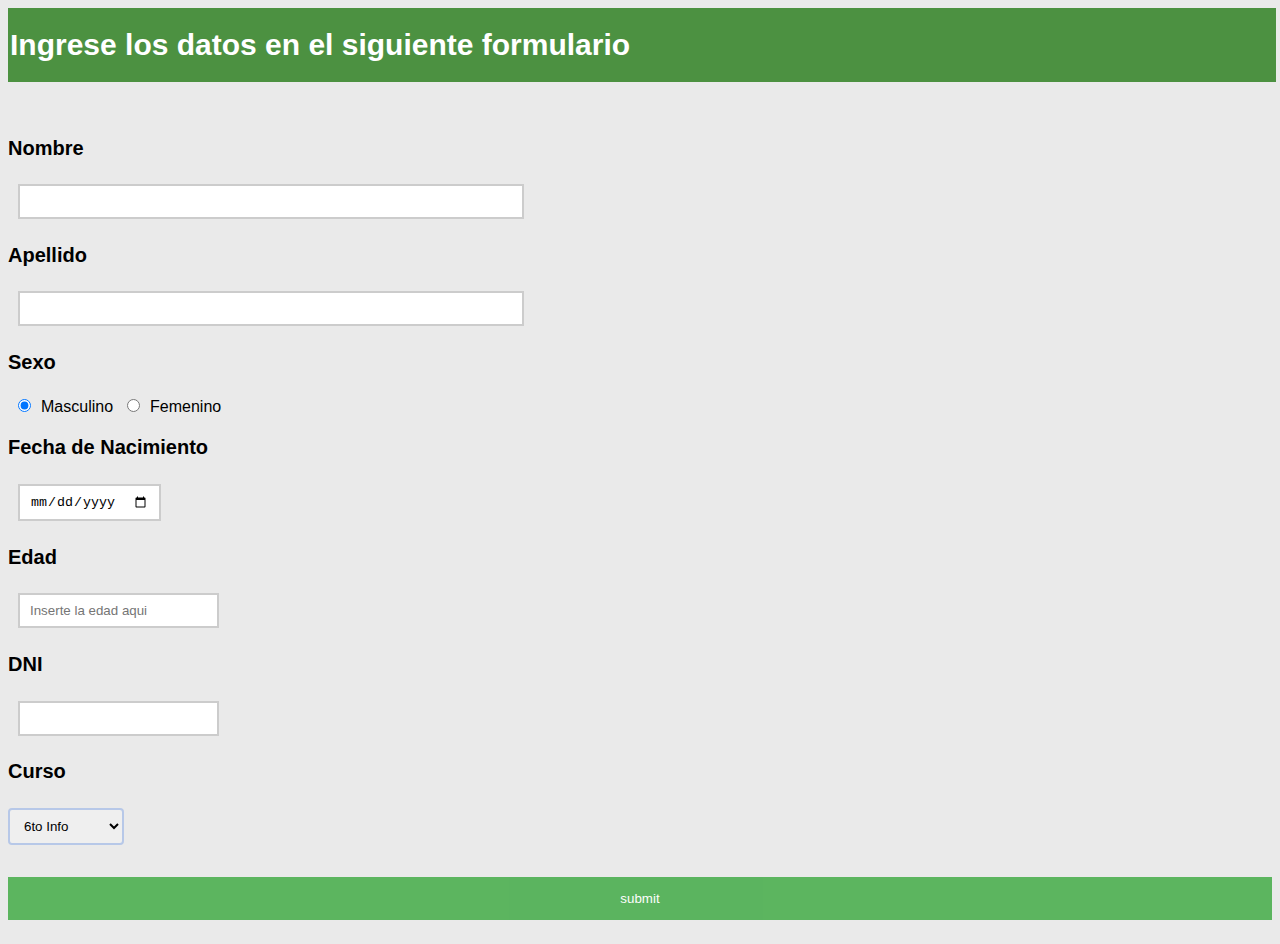
<file: form.html>
<html>
<head>
  <link rel="stylesheet" href="format_form.css">
</head>
<body>
<form action="form.php" method="post">

<h1>Ingrese los datos en el siguiente formulario</h1>
<label for= "Nombre"><h2>Nombre</h2></label>
<input type="text" id="Nombre" />


<label for= "Apellido"><h2>Apellido</h2></label>
<input type="text" id="Apellido" />

<label for= "Sexo"><h2>Sexo</h2></label>
<input type="radio" name="Sexo" value="male" id="Sexo" checked><label for= "Sexo">Masculino</label>
<input type="radio" name="Sexo" value="female" id="Sexo"><label for= "Sexo">Femenino</label>

<label for="Nac"><h2>Fecha de Nacimiento</h2></label>
<input type="date" name="Nac">

<label for="Edad"><h2>Edad</h2></label>
<input type="number"  placeholder="Inserte la edad aqui" name="Edad">

<label for="DNI"><h2>DNI</h2></label>
<input type="number" id="DNI" />

<h2>Curso</h2>
<select>
  <option id="Curso" value="6to Info"><h2>6to Info</h2></option>
  <option id="Curso" value="6to TCO"><h2>6to TCO</h2></option>
  <option id="Curso" value="6to Electro"><h2>6to Electro</h2></option>
  <option id="Curso" value="6to Mec"><h2>6to Mec</h2></option>
  <option id="Curso" value="6to Plantas"><h2>6to Plantas</h2></option>
  <option id="Curso" value="6to Química"><h2>6to Química</h2></option>
</select>
<h2></h2>
<input type="submit" value="submit" id = "submit" >
</body>
</html>
</file>
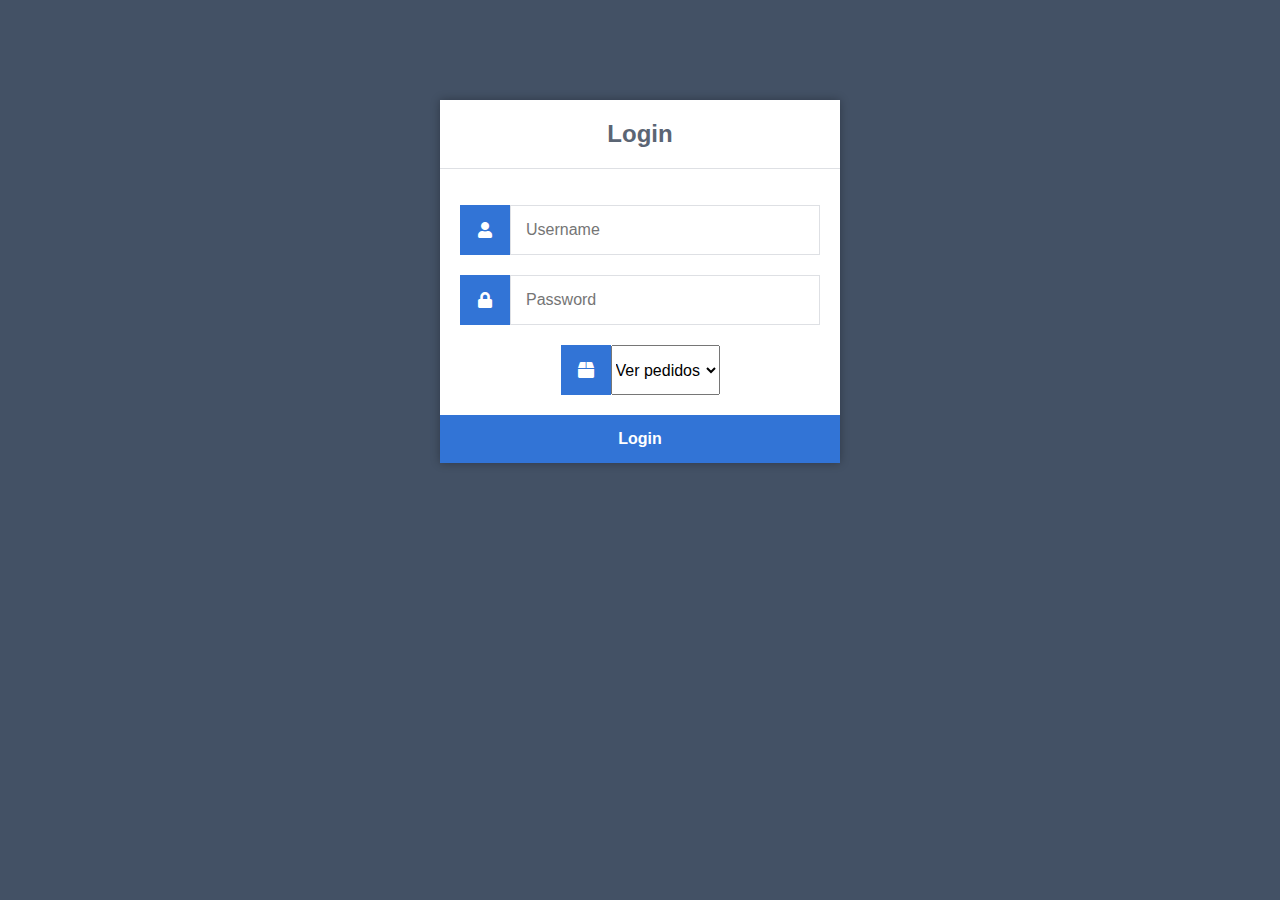
<file: login.html>
<!DOCTYPE html>
<html>
	<head>
		<meta charset="utf-8">
		<title>Login</title>
		<link rel="stylesheet" href="https://use.fontawesome.com/releases/v5.7.1/css/all.css">
		<link href="format_login.css" rel="stylesheet" type="text/css">
	</head>
	<body>
		<div class="login">
			<h1>Login</h1>
			<form method="POST" action="authenticate.php">
				
				<label for="username">
					<i class="fas fa-user"></i>
				</label>
				<input type="text" name="username" placeholder="Username" id="username" required>
				
				<label for="password">
					<i class="fas fa-lock"></i>
				</label>
				<input type="password" name="password" placeholder="Password" id="password" required>
				
				<label for="page">
					<i class="fas fa-box"></i>
				</label>  
				<select name="page" id="page">
					<option value="pedidos" selected>Ver pedidos</option>
					<option value="menu">Editar menu</option>
				</select>
		
				<input type="submit" value="Login">
			</form>
		</div>
	</body>
</html>
</file>
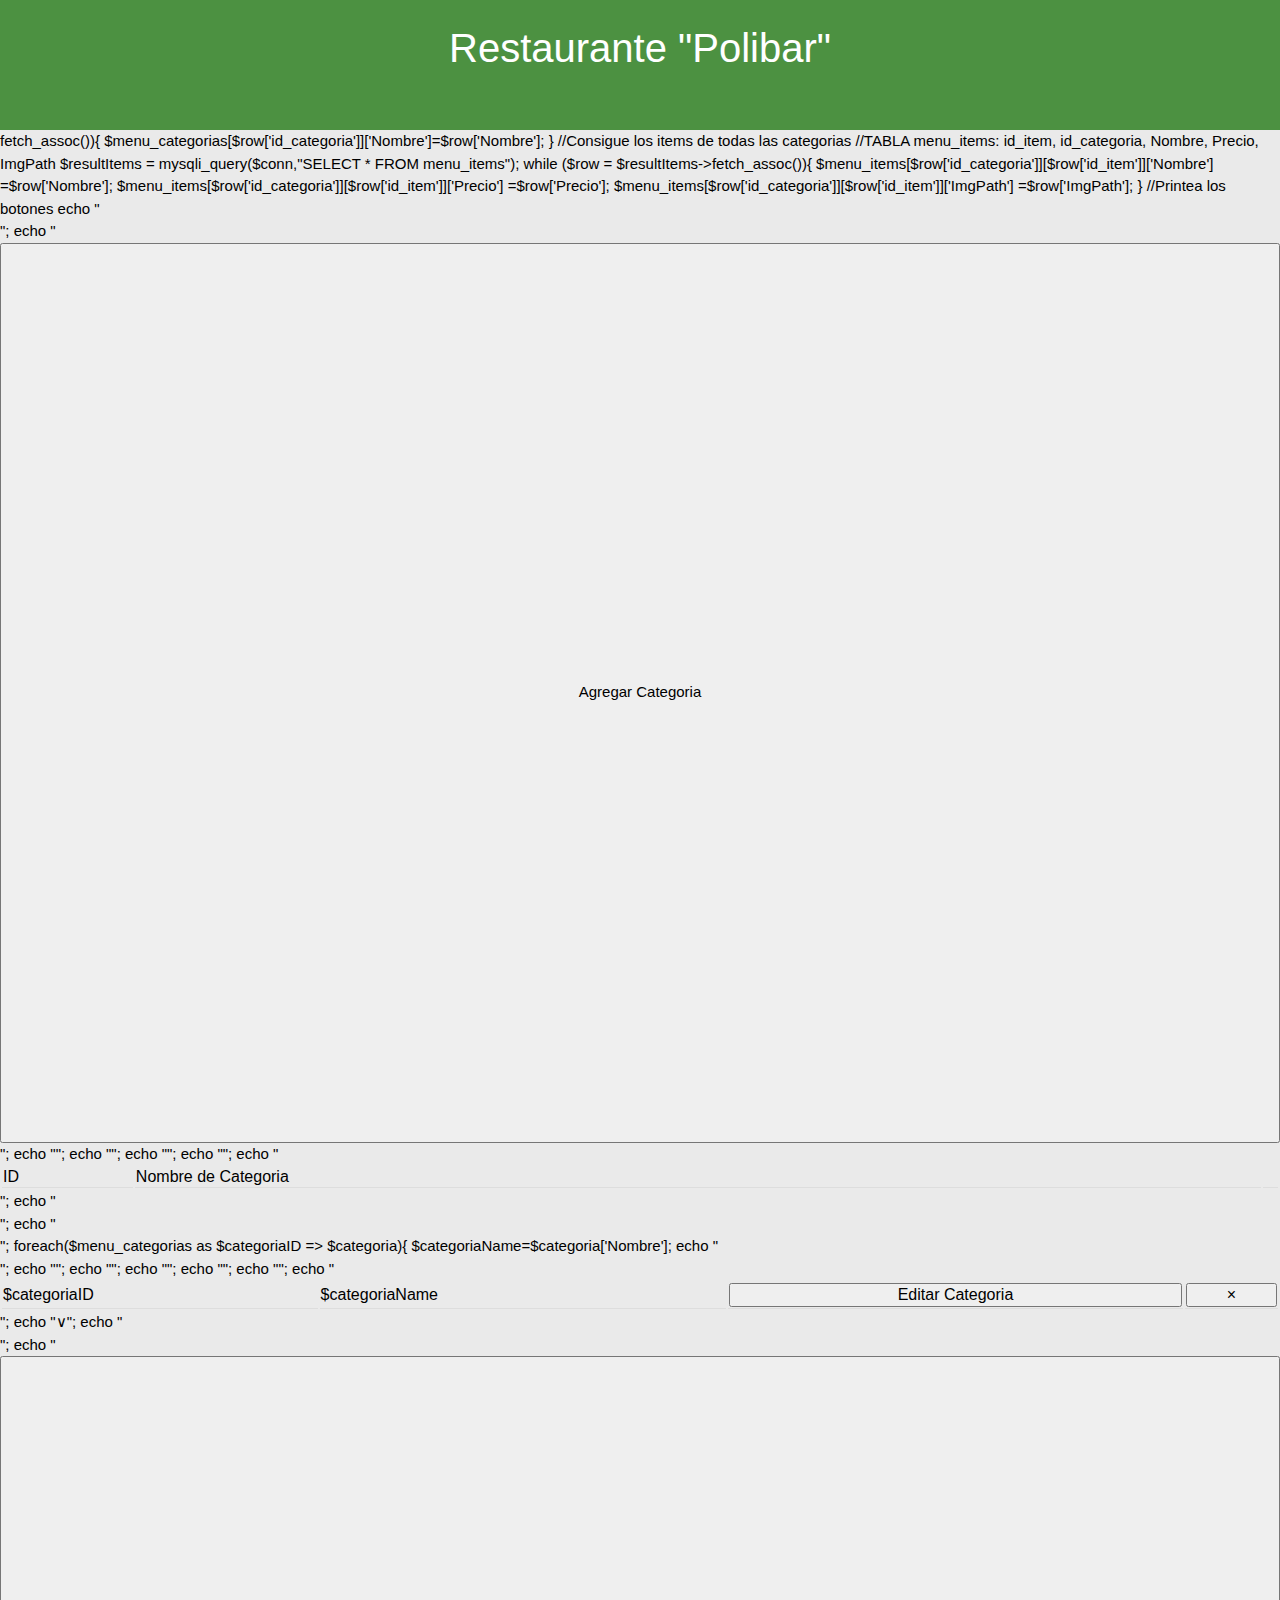
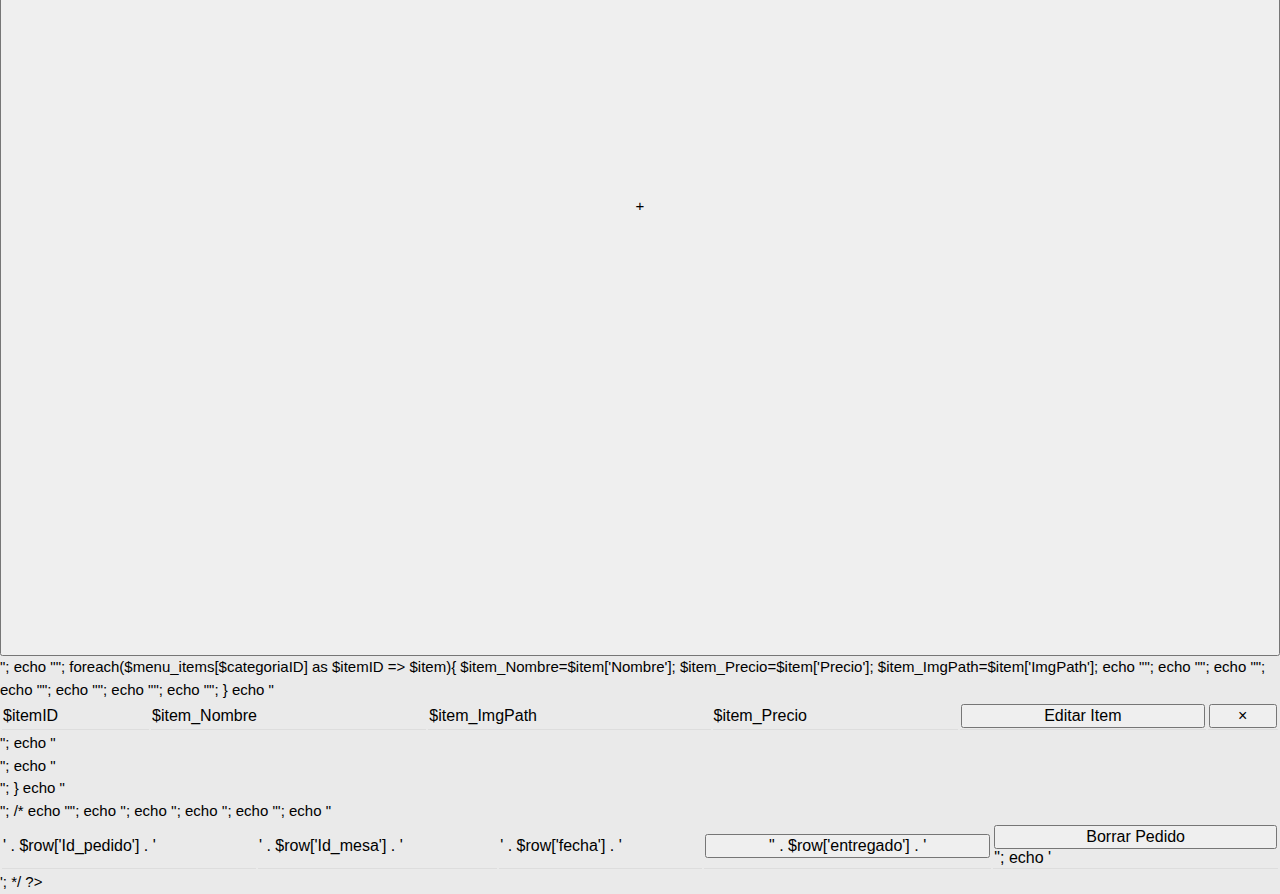
<file: menuDatabase.html>
<html>
<head>
<link rel="stylesheet" href="w3.css">
<link rel="stylesheet" href="format_index.css">
<script type="text/javascript" src="XmlHttpRequest.js"></script>
	<script>
	//var databaseDisplay_timer = setInterval(do_xhr, 3000,"GET","menuDatabase_getItems.php",0,databaseDisplay_PosRequest);

	//function databaseDisplay(){
	do_xhr("GET","menuDatabase_getItems.php",0,databaseDisplay_PosRequest);

	var PUBLIC_displayLocation;
	//}
	function CreateFormTemplate(containerInit){
		containerInit.className="w3-modal";
		containerInit.style="display:block";
		containerInit.id="currentForm";

		var containerTempElement=document.createElement("div");
		containerTempElement.className="w3-modal-content w3-animate-zoom";
		containerTempElement.style="height:auto";
		containerInit.appendChild(containerTempElement);
		
		var containerBase=document.createElement("div");
		containerBase.className="w3-container";
		containerBase.id="currentForm_Interior";
		containerTempElement.appendChild(containerBase);

		var containerCloseButton=document.createElement("span");
		containerCloseButton.className="w3-button w3-display-topright";
		containerCloseButton.innerHTML="&times;";
		containerCloseButton.addEventListener("click", function() {
			var FormToDelete=document.getElementById("currentForm");
			FormToDelete.parentNode.removeChild(FormToDelete);
		});
		containerBase.appendChild(containerCloseButton);


		return containerBase;
	}
//----------------------------------------------------------------------------------------------------
//MODIFICAR
//----------------------------------------------------------------------------------------------------
	function Categoria_Editar(categoriaID){
		var containerInit=document.createElement("div");
		var containerBase=CreateFormTemplate(containerInit);

		var categoriaFullID="Categoria_"+categoriaID;

		var FormElement=document.createElement("form");
		FormElement.id="categoria_form";
		FormElement.action="javascript:;";
		FormElement.onsubmit= function() {
			var args=dataRow_getArgs("categoria_form",categoriaFullID,1);
			do_xhr('POST',"menuDatabase_editDatabase.php",args,tempEnd);
		};
		containerBase.appendChild(FormElement);

		var categoriaElement=document.getElementById(categoriaFullID);
		var categoriaName=categoriaElement.querySelector('td[name="Name"]').innerHTML;
		
		var inputElement=document.createElement("input");
		inputElement.type="hidden";
		inputElement.name="action";
		inputElement.value="categoria_editar";
		FormElement.appendChild(inputElement);
		
		var inputElement=document.createElement("input");
		inputElement.type="hidden";
		inputElement.name="ID";
		inputElement.value=categoriaID;
		FormElement.appendChild(inputElement);
		
		var inputLabel=document.createElement("label");
		inputLabel.innerHTML="<b>Nombre de categoria</b>";
		inputLabel.className="w3-text-black";
		FormElement.appendChild(inputLabel);

		var inputElement=document.createElement("input");
		inputElement.className="w3-input";
		inputElement.type="text";
		inputElement.name="Name";
		inputElement.value=categoriaName;
		FormElement.appendChild(inputElement);

		var inputElement=document.createElement("input");
		inputElement.className="w3-btn w3-green";
		inputElement.type="submit";
		inputElement.name="submit";
		inputElement.value="Actualizar";
		FormElement.appendChild(inputElement);

		document.body.appendChild(containerInit);
	}

	function Item_Editar(itemID){
		var itemFullID="Item_"+itemID;

		var containerInit=document.createElement("div");
		var containerBase=CreateFormTemplate(containerInit);

		var FormElement=document.createElement("form");
		FormElement.id="item_form";
		FormElement.action="javascript:;";
		FormElement.onsubmit= function() {
			var args=dataRow_getArgs("item_form",itemFullID,1);
			do_xhr('POST',"menuDatabase_editDatabase.php",args,tempEnd);
		};
		containerBase.appendChild(FormElement);

		var itemElement=document.getElementById(itemFullID);
		var itemName=itemElement.querySelector('td[name="Name"]').innerHTML;
		var itemPrecio=itemElement.querySelector('td[name="Precio"]').innerHTML;
		var itemImgPath=itemElement.querySelector('td[name="ImgPath"]').innerHTML;
		
		var inputElement=document.createElement("input");
		inputElement.type="hidden";
		inputElement.name="action";
		inputElement.value="item_editar";
		FormElement.appendChild(inputElement);
		
		var inputElement=document.createElement("input");
		inputElement.type="hidden";
		inputElement.name="ID";
		inputElement.value=itemID;
		FormElement.appendChild(inputElement);
		


		var inputLabel=document.createElement("label");
		inputLabel.innerHTML="<b>Nombre</b>";
		inputLabel.className="w3-text-black";
		FormElement.appendChild(inputLabel);

		var inputElement=document.createElement("input");
		inputElement.className="w3-input";
		inputElement.type="text";
		inputElement.name="Name";
		inputElement.value=itemName;
		FormElement.appendChild(inputElement);



		var inputLabel=document.createElement("label");
		inputLabel.innerHTML="<b>Precio</b>";
		inputLabel.className="w3-text-black";
		FormElement.appendChild(inputLabel);

		var inputElement=document.createElement("input");
		inputElement.className="w3-input";
		inputElement.type="text";
		inputElement.name="Precio";
		inputElement.value=itemPrecio;
		FormElement.appendChild(inputElement);



		var inputLabel=document.createElement("label");
		inputLabel.innerHTML="<b>Direccion Local de Imagen</b>";
		inputLabel.className="w3-text-black";
		FormElement.appendChild(inputLabel);

		var inputElement=document.createElement("input");
		inputElement.className="w3-input";
		inputElement.type="text";
		inputElement.name="ImgPath";
		inputElement.value=itemImgPath;
		FormElement.appendChild(inputElement);

		var inputElement=document.createElement("input");
		inputElement.className="w3-btn w3-green";
		inputElement.type="submit";
		inputElement.name="submit";
		inputElement.value="Actualizar";
		FormElement.appendChild(inputElement);

		document.body.appendChild(containerInit);

		var str="ID="+itemID;

		do_xhr('POST',"menuDatabase_getItemOptions.php",str,appendToForm);

	}

	function Opcion_Editar(opcionID){
		var argStr=dataRow_getArgs(opcionID);
		argStr+="&action=opcion_editar";
		do_xhr('POST',"menuDatabase_editDatabase.php",argStr,tempEnd);
	}
	
	function OpcionItem_Editar(opcionID){
		var argStr=dataRow_getArgs(opcionID);
		argStr+="&action=opcionItem_editar";
		do_xhr('POST',"menuDatabase_editDatabase.php",argStr,tempEnd);
	}
//----------------------------------------------------------------------------------------------------
//AGREGAR A LA BASE DE DATOS
//----------------------------------------------------------------------------------------------------
	function Categoria_Agregar(){
		PUBLIC_displayLocation="Lista_Categoria";
		do_xhr('POST',"menuDatabase_editDatabase.php","action=categoria_agregar",Agregar_Display);
	}
	function Item_Agregar(ID){
		PUBLIC_displayLocation="ItemList_"+ID;
		do_xhr('POST',"menuDatabase_editDatabase.php",("action=item_agregar&ID="+ID),Agregar_Display);
	}
	
	function Opcion_Agregar(ID){
		PUBLIC_displayLocation="OptionList_"+ID;
		do_xhr('POST',"menuDatabase_editDatabase.php",("action=opcion_agregar&ID="+ID),Agregar_Display);
	}
	
	function OpcionItem_Agregar(ID){
		PUBLIC_displayLocation="OptionItemList_"+ID;
		do_xhr('POST',"menuDatabase_editDatabase.php",("action=opcionItem_agregar&ID="+ID),Agregar_Display);
	}
//----------------------------------------------------------------------------------------------------
//BORRAR DE LA BASE DE DATOS
//----------------------------------------------------------------------------------------------------
	function Categoria_Borrar(ID){
		PUBLIC_displayLocation="Categoria_"+ID;
		do_xhr('POST',"menuDatabase_editDatabase.php",("action=categoria_borrar&ID="+ID),Borrar_Display);
	}

	function Item_Borrar(ID){
		PUBLIC_displayLocation="Item_"+ID;
		do_xhr('POST',"menuDatabase_editDatabase.php",("action=item_borrar&ID="+ID),Borrar_Display);
	}

	function Opcion_Borrar(ID){
		PUBLIC_displayLocation="opcion_"+ID;
		do_xhr('POST',"menuDatabase_editDatabase.php",("action=opcion_borrar&ID="+ID),Borrar_Display);
	}

	function OpcionItem_Borrar(ID){
		PUBLIC_displayLocation="opcionItem__"+ID;
		do_xhr('POST',"menuDatabase_editDatabase.php",("action=opcionItem_borrar&ID="+ID),Borrar_Display);
	}



	function Agregar_Display(str){
  		console.log(PUBLIC_displayLocation);
		document.getElementById(PUBLIC_displayLocation).innerHTML+=str;


		var coll = document.getElementsByName("collapser");
		var i;
		for (i = 0; i < coll.length; i++) {
			coll[i].addEventListener("click", function() {
			this.classList.toggle("active");
			var content = this.nextElementSibling;
			if (content.style.display != "none") {
				content.style.display = "none";
				this.innerHTML="&or;";
			} else {
				content.style.display = "block";
				this.innerHTML="&and;";
				}
			});
		} 
	}

	function Borrar_Display(str){
		var NodeToRemove=document.getElementById(PUBLIC_displayLocation);
		NodeToRemove.parentNode.removeChild(NodeToRemove)
		alert(str);
	}


	function appendToForm(str){
		var currentForm_Interior =document.getElementById("currentForm_Interior");
		var currentForm_inputToAppend=document.createElement("div");
		currentForm_inputToAppend.innerHTML=str;
		currentForm_Interior.appendChild(currentForm_inputToAppend);
	}

	function tempEnd(str){
		alert(str);
	}

	function cerrarVentana(){
			var FormToDelete=document.getElementById("currentForm");
			FormToDelete.parentNode.removeChild(FormToDelete);
	}
	function databaseDisplay_PosRequest(str){
		document.getElementById("textObjective").innerHTML = str;

		var coll = document.getElementsByName("collapser");
		var i;
		for (i = 0; i < coll.length; i++) {
			coll[i].addEventListener("click", function() {
			this.classList.toggle("active");
			var content = this.nextElementSibling;
			if (content.style.display != "none") {
				content.style.display = "none";
				this.innerHTML="&or;";
			} else {
				content.style.display = "block";
				this.innerHTML="&and;";
				}
			});
		} 
	}

	function dataRow_getArgs(newData_ID,oldData_ID,isReplaced){
		var newData_dataLocation=document.getElementById(newData_ID);

		var newDataList = newData_dataLocation.querySelectorAll('input');
		var newDataList = Array.prototype.slice.call(newDataList);

		if(typeof isReplaced!="undefined"){
			isReplaced=1;
			var oldData_dataLocation=document.getElementById(oldData_ID);
		}
		else{isReplaced=0;}

		var argStr="";

		for(var i=0;i<newDataList.length;i++){
			if(i!=0){argStr+="&";}
			argStr+=newDataList[i].name;
			argStr+="=";
			argStr+=newDataList[i].value;

			var queryStr="[name="+newDataList[i].name+"]";
			var oldData_selected;
			if(isReplaced){
				if((oldData_selected=oldData_dataLocation.querySelector(queryStr))!=null){
					oldData_selected.innerHTML=newDataList[i].value		
				}
			}
		}
  		console.log(argStr);
		return argStr;
	}

  </script>
</head>
<body>

<div class="Header"><h1>Restaurante "Polibar"</h1></div>
<div id="textObjective"></div>
</body>

</html>
</file>
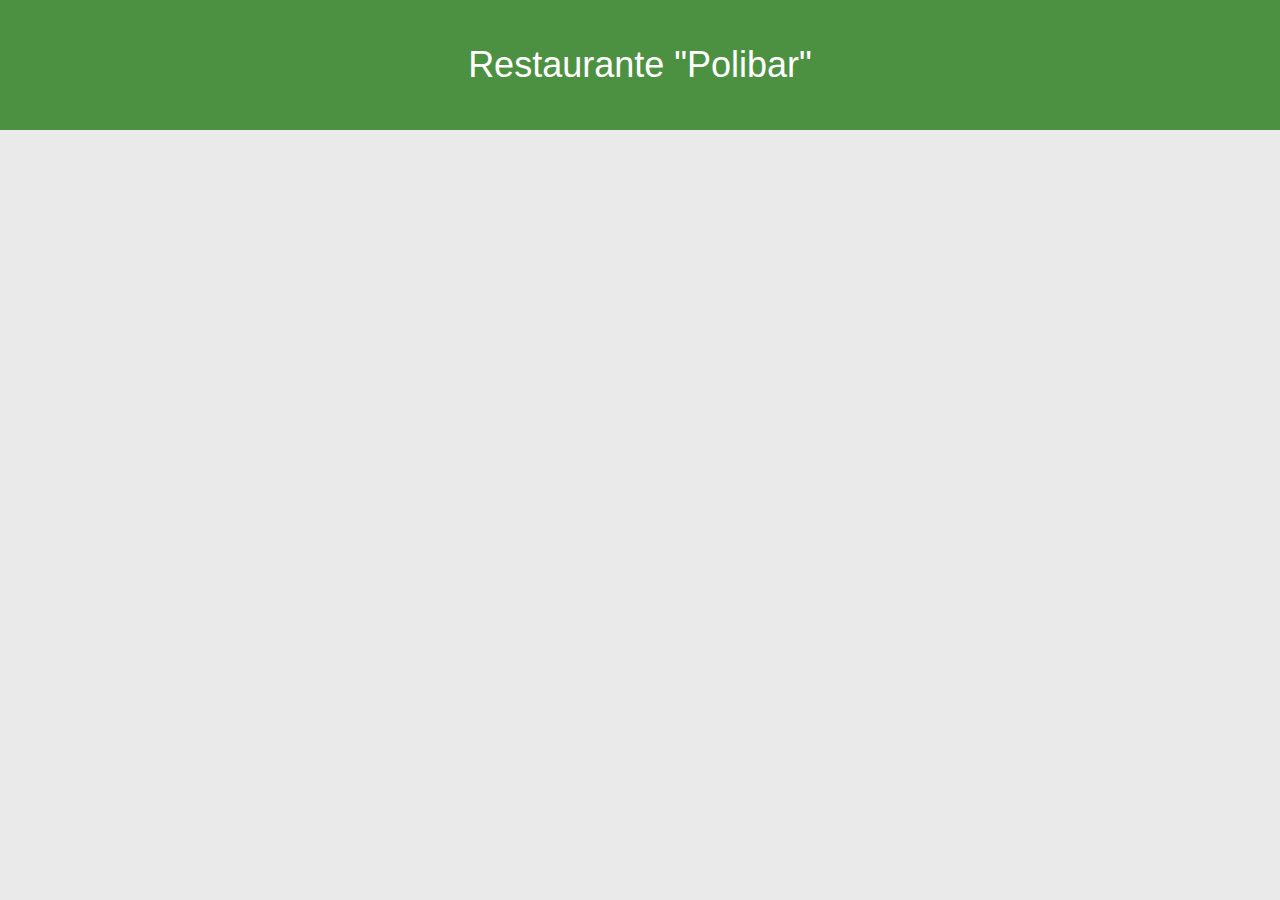
<file: pedidosDatabase.html>
<html>
<head>
  <link rel="stylesheet" href="format_index.css">
  <link rel="stylesheet" href="w3.css">
  <script type="text/javascript" src="XmlHttpRequest.js"></script>
  <script>
	var databaseDisplay_timer = setInterval(do_xhr, 3000,"GET","show_database.php",0,databaseDisplay_PosRequest);

	function databaseDisplay(){
		do_xhr("GET","show_database.php",0,databaseDisplay_PosRequest);
	}
	function databaseDisplay_PosRequest(str){
		document.getElementById("textObjective").innerHTML = str;
		var coll = document.getElementsByClassName("collapser");
		var i;
  
		for (i = 0; i < coll.length; i++) {
			coll[i].addEventListener("click", function() {
			this.classList.toggle("active");
			var content = this.nextElementSibling;
			if (content.style.display === "block") {
				content.style.display = "none";
			} else {
				content.style.display = "block";
				}
			});
		} 
	}

	function CambiarEstado(PedidoActual_ID,PedidoActual_Estado){
		var str="PedidoActual_ID="+PedidoActual_ID+"&PedidoActual_Estado="+PedidoActual_Estado;
		do_xhr("GET","pedidosDatabase_getPedidos.php",str,databaseDisplay);
	}
	
	function BorrarPedido(PedidoActual_ID,PedidoActual_Estado){
		var str="PedidoActual_ID="+PedidoActual_ID;
		do_xhr("GET","pedido_BorrarPedido.php",str,databaseDisplay);
	}
  </script>
</head>
<body>

<div class="Header"><div style="height:15%;"><button style="background-color: Transparent; background-repeat:no-repeat; border: none;cursor:pointer; overflow: hidden; outline:none;" onclick= "window.location.href = 'logout.php' ;"></button></div><h1>Restaurante "Polibar"</h1></div>
<div id="textObjective"></div>
</body>

</html>
</file>
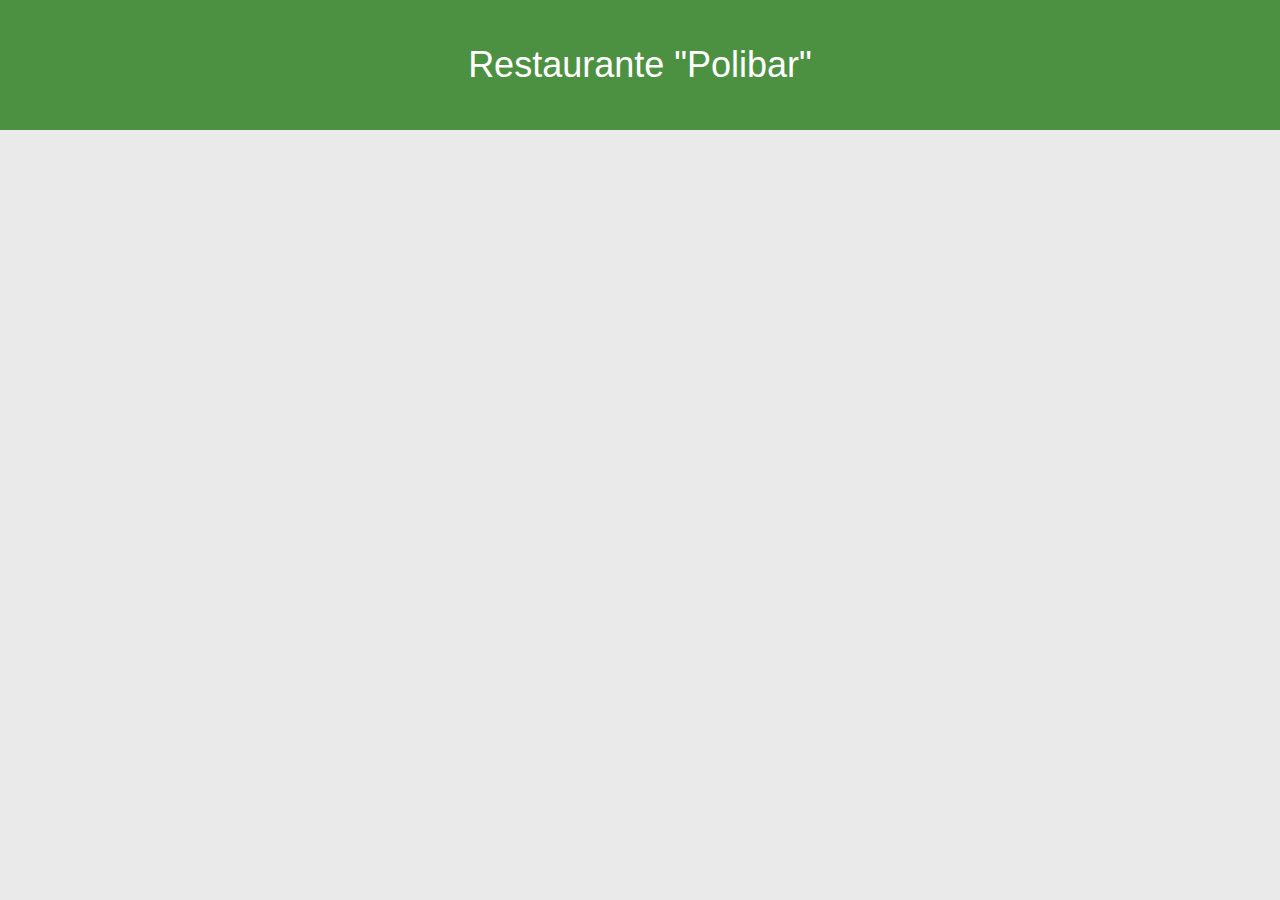
<file: show_database.html>
<html>
<head>
  <link rel="stylesheet" href="format_index.css">
  <link rel="stylesheet" href="w3.css">
  <script type="text/javascript" src="XmlHttpRequest.js"></script>
  <script>
	var databaseDisplay_timer = setInterval(do_xhr, 3000,"GET","show_database.php",0,databaseDisplay_PosRequest);

	function databaseDisplay(){
		do_xhr("GET","show_database.php",0,databaseDisplay_PosRequest);
	}
	function databaseDisplay_PosRequest(str){
		document.getElementById("textObjective").innerHTML = str;
		var coll = document.getElementsByClassName("collapser");
		var i;
  
		for (i = 0; i < coll.length; i++) {
			coll[i].addEventListener("click", function() {
			this.classList.toggle("active");
			var content = this.nextElementSibling;
			if (content.style.display === "block") {
				content.style.display = "none";
			} else {
				content.style.display = "block";
				}
			});
		} 
	}

	function CambiarEstado(PedidoActual_ID,PedidoActual_Estado){
		var str="PedidoActual_ID="+PedidoActual_ID+"&PedidoActual_Estado="+PedidoActual_Estado;
		do_xhr("GET","pedido_cambiarEstado.php",str,databaseDisplay);
	}
	
	function BorrarPedido(PedidoActual_ID,PedidoActual_Estado){
		var str="PedidoActual_ID="+PedidoActual_ID;
		do_xhr("GET","pedido_BorrarPedido.php",str,databaseDisplay);
	}
  </script>
</head>
<body>

<div class="Header"><div style="height:15%;"><button style="background-color: Transparent; background-repeat:no-repeat; border: none;cursor:pointer; overflow: hidden; outline:none;" onclick= "window.location.href = 'logout.php' ;"></button></div><h1>Restaurante "Polibar"</h1></div>
<div id="textObjective"></div>
</body>

</html>
</file>
<file: format_form.css>
body {
  background-color: #eaeaea;
}

h1,h2, p, label {
	color: black;
	font-family: Arial, Helvetica, sans-serif;
}
h1{
	width: 100%;
	background-color: #4c9141;
	text-align: left;
	font-size: 30px;
	padding: 20px 2px;
	color: white;
	
}
h2{
	text-align: left;
	font-size: 20px;
}
p{
	text-align: right;
	font-size: 14px;
}

label{
	padding: 8px 10px;
	text-align: right;
	font-size: 16px;
}

input {
	background-color: white;
	padding: 8px 10px;
	margin: 8px 0;
	box-sizing: border-box;
	border: 2px solid #cccccc;
}

input[type=text]{
	width: 40%;
}

input[type=submit]  {
  background-color: #4CAF50;
  color: white;
  padding: 14px 20px;
  margin: 8px 0;
  border: none;
  cursor: pointer;
  width: 100%;
  opacity: 0.9;
}


input:focus {
	background-color: #e1e6ef;
	padding: 8px 10px;
	margin: 8px 0;
	box-sizing: border-box;
	border: 2px solid #b7c8e8;
	border-radius: 4px;
}



select {
	padding: 8px 10px;
	margin: 8px 0;
	box-sizing: border-box;
	border: 2px solid #b7c8e8;
	border-radius: 4px;
}
</file>
<file: format_login.css>
* {
    box-sizing: border-box;
    font-family: -apple-system, BlinkMacSystemFont, "segoe ui", roboto, oxygen, ubuntu, cantarell, "fira sans", "droid sans", "helvetica neue", Arial, sans-serif;
    font-size: 16px;
    -webkit-font-smoothing: antialiased;
    -moz-osx-font-smoothing: grayscale;
}
body {
    background-color: #435165;
}
.login {
    width: 400px;
    background-color: #ffffff;
    box-shadow: 0 0 9px 0 rgba(0, 0, 0, 0.3);
    margin: 100px auto;
}
.login h1 {
    text-align: center;
    color: #5b6574;
    font-size: 24px;
    padding: 20px 0 20px 0;
    border-bottom: 1px solid #dee0e4;
}
.login form {
    display: flex;
    flex-wrap: wrap;
    justify-content: center;
    padding-top: 20px;
}
.login form label {
    display: flex;
    justify-content: center;
    align-items: center;
    width: 50px;
    height: 50px;
    background-color: #3274d6;
    color: #ffffff;
}
.login form input[type="password"], .login form input[type="text"] {
    width: 310px;
    height: 50px;
    border: 1px solid #dee0e4;
    margin-bottom: 20px;
    padding: 0 15px;
}
.login form input[type="submit"] {
    width: 100%;
    padding: 15px;
   margin-top: 20px;
    background-color: #3274d6;
    border: 0;
    cursor: pointer;
    font-weight: bold;
    color: #ffffff;
    transition: background-color 0.2s;
}
.login form input[type="submit"]:hover {
  background-color: #2868c7;
    transition: background-color 0.2s;
}
</file>
<file: format_index.css>
body{
  background-color: #eaeaea;
}
.Header{
  margin: auto;
  text-align: center;
  z-index: -1;
  width: 100%;
  height: 130px;
  background-color: #4c9141;
}
.MenuNav{
  background: white;
  float: left;
  margin-top: 1%;
  width: 10%;
  height: auto;
}

.MenuNav_Item{
  background: white;
  margin-left: 1%;
  margin-right: 1%;
  width: 96%;
  height: auto;
  font-size: 20px;
  color: white;
  padding: 4px 2px;
}

.MenuSection_Item{
  background: white;
  margin-left: 1%;
  margin-right: 1%;
  margin-top: 5px;
  margin-bottom: 5px;
  float: left;
  width: 31%;
  height: 290px;
  font-size: 20px;
  color: white;
}

.MenuSection{
  float: left;
  margin-left: 1%;
  margin-top: 1%;
  width: 65%;
  height:600px;
  overflow-y: scroll;
  }
.MenuAside{
  background: white;
  position: relative;
  float: left;
  margin-left: 1%;
  margin-top: 1%;
  width: 22%;
  height:600px;
}
.MenuAside_Header{
  float: left;
  margin-left: 1%;
  margin-top: 1%;
  height: 80%;
  width: 100%;
  overflow-y: scroll;
}

.MenuAside_Footer{
  float: left;
  width: 100%;
  bottom: 0;
  position: absolute;
  height: 20%
}

.item_quantity {
	background-color: white;
	padding: 8px 10px;
	margin: 8px 0;
	box-sizing: border-box;
	border: 2px solid #cccccc;
}
.item_add {
  margin-left: 1%;
  margin-right: 1%;
  height: auto;
  font-size: 10px;
  color: white;
}

.MenuAside_Checkout{
  background-color: #5aaf4d;
  margin-top: 1%;
  color: white;
  border: none;
  cursor: pointer;
  opacity: 0.9;
  padding: 8px 8px;
  float: right;
  width: 80%;
}

.MenuAside_Delete{
  background-color: #ea8464;
  margin-top: 1%;
  color: red;
  border: none;
  cursor: pointer;
  opacity: 0.9;
  padding: 8px 8px;
  float: right;
  width: 80%;
}

table {
  width: 100%;
}

.Custom th, td {
  border-bottom: 1px solid #ddd;
}

.Table_ID{
  width: 5%;
  text-align: center;
}
.Table_Name{
  width: 55%;
  text-align: left;
}


.collapser table:hover {
  background-color: #afd1a9;
}

.collapsible {
  display: none;
}

button {
   width:100%;
   height:100%;
}
.input[type=text]{
  background-color: #5aaf4d;
  color: white;
  margin: 8px 0;
  border: none;
  cursor: pointer;
  opacity: 0.9;
  width: auto;
}
h1,h2, p, label {
	color: black;
	font-family: Arial, Helvetica, sans-serif;
}

h1 {
  font-size: 40px;
  color: white;
  padding: 8px 6px;
  display: inline-block;
}

p{
  font-size: 20px;
  color: black;
  padding: 4px 2px;
}

label {
  font-size: 14px;
  color: white;
  padding: 4px 2px;
}
  
.input [type=button]  {
  background-color: #5aaf4d;
  color: white;
  padding: 14px 20px;
  margin: 8px 0;
  border: none;
  cursor: pointer;
  width: 100%;
  opacity: 0.9;
}


.input:focus {
  background-color: #aaaaaa;
  color: white;
  border: none;
  cursor: pointer;
  opacity: 0.9;
}
</file>
